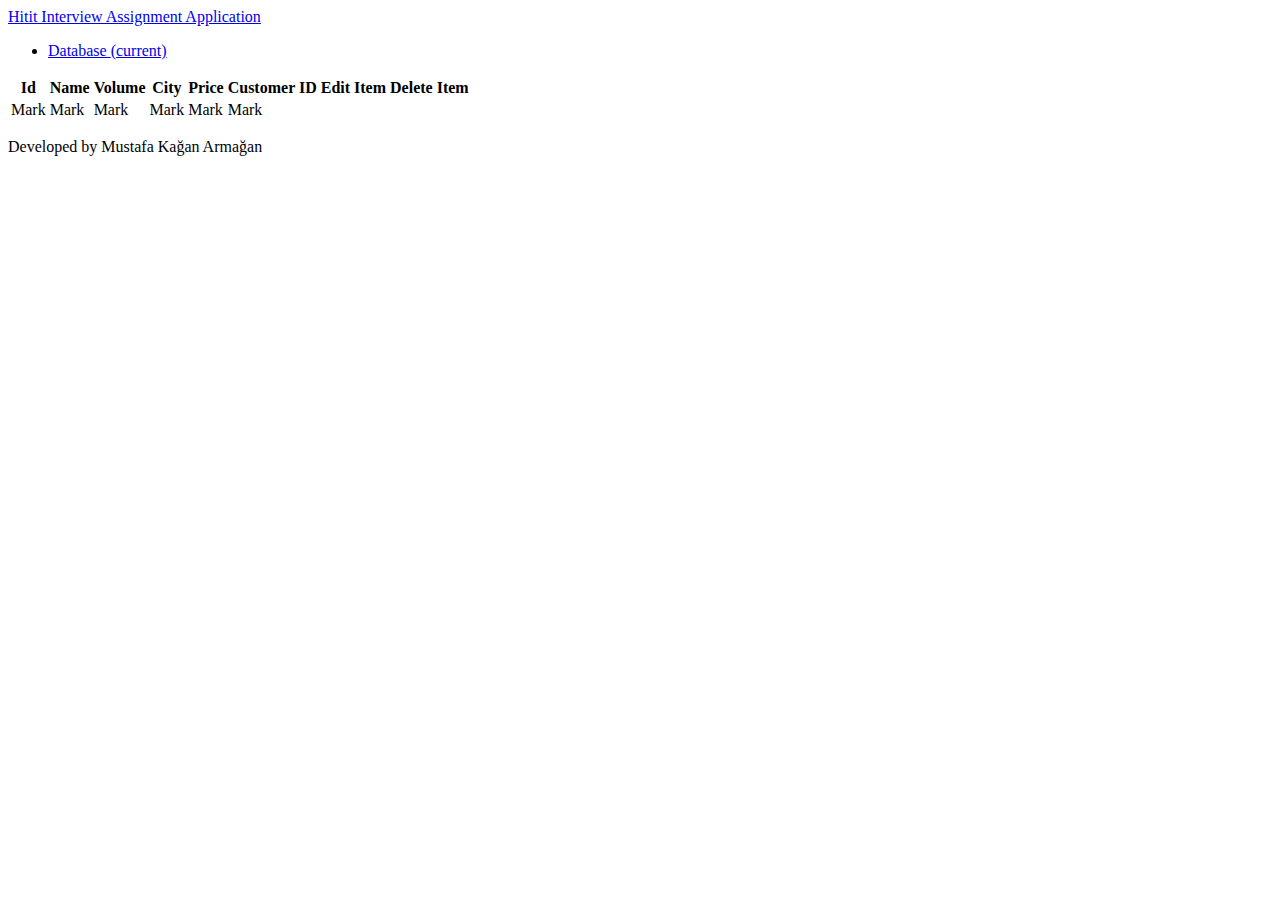
<file: src/main/resources/templates/items-by-customer.html>
<!DOCTYPE html>
<html xmlns:th="http://www.thymeleaf.org">
<head>
    <meta charset="utf-8">
    <meta http-equiv="x-ua-compatible" content="ie=edge">
    <title>Customer List</title>
    <meta name="viewport" content="width=device-width, initial-scale=1">
    <link rel="stylesheet" href="https://stackpath.bootstrapcdn.com/bootstrap/4.1.3/css/bootstrap.min.css"
          integrity="sha384-MCw98/SFnGE8fJT3GXwEOngsV7Zt27NXFoaoApmYm81iuXoPkFOJwJ8ERdknLPMO" crossorigin="anonymous">
    <link rel="stylesheet" href="https://use.fontawesome.com/releases/v5.4.1/css/all.css"
          integrity="sha384-5sAR7xN1Nv6T6+dT2mhtzEpVJvfS3NScPQTrOxhwjIuvcA67KV2R5Jz6kr4abQsz" crossorigin="anonymous">
    <link rel="stylesheet" th:href="@{/css/footer.css}">
</head>
<body>
<nav class="navbar navbar-expand-lg navbar-dark bg-dark static-top">

    <a class="navbar-brand" href="/index">Hitit Interview Assignment Application</a>
    <div class="collapse navbar-collapse" id="navbarResponsive">
        <ul class="navbar-nav ml-auto">
            <li class="nav-item active">
                <a class="nav-link" href="http://localhost:8080/h2-console"target="_blank" rel="noopener noreferrer">Database
                    <span class="sr-only">(current)</span>
                </a>
            </li>
        </ul>
    </div>
</nav>


<table class="table table-bordered table-striped">
    <thead class="thead-dark">
    <tr>
        <th scope="col">Id</th>
        <th scope="col">Name</th>
        <th scope="col">Volume</th>
        <th scope="col">City</th>
        <th scope="col">Price</th>
        <th scope="col">Customer ID</th>
        <th scope="col">Edit Item</th>
        <th scope="col">Delete Item</th>

    </tr>
    </thead>
    <tbody>
    <tr th:each="item: ${items}">
        <td th:text="${item.id}">Mark</td>
        <td th:text="${item.name}">Mark</td>
        <td th:text="${item.destinationCity}">Mark</td>
        <td th:text="${item.volume}">Mark</td>
        <td th:text="${item.price}">Mark</td>
        <td th:text="${item.customerId}">Mark</td>

        <td><a th:href="@{/item/update/{id}(id=${item.id})}" class="btn btn-primary"><i class="fas fa-edit"></i></a></td>
        <td><a th:href="@{/item/delete/{customerId}/{id}(id=${item.id},customerId=${item.customerId})}" class="btn btn-danger"><i class="fas fa-trash-alt"></i></a></td>
    </tr>

    </tbody>
</table>
<p><a th:href="@{/item/additem/{id}(id=${customer_id})}" class="btn btn-primary"><i class="fas fa-plus"></i></a> </p>




</body>
<footer class="footer" >
    <p>Developed by Mustafa Kağan Armağan <a href="mailto:mkaganarmagan@outlook.com"class="btn btn-secondary"><i class="fas fa-envelope"></i></a>
        <a href="https://www.linkedin.com/in/mkarmagan/" class="btn btn-secondary"target="_blank" rel="noopener noreferrer"><i class="fab fa-linkedin"></i></a>
        <a href="https://github.com/kaganarmagan" class="btn btn-secondary"target="_blank" rel="noopener noreferrer"><i class="fab fa-github"></i></a>
    </p>
</footer>
</html>
</file>
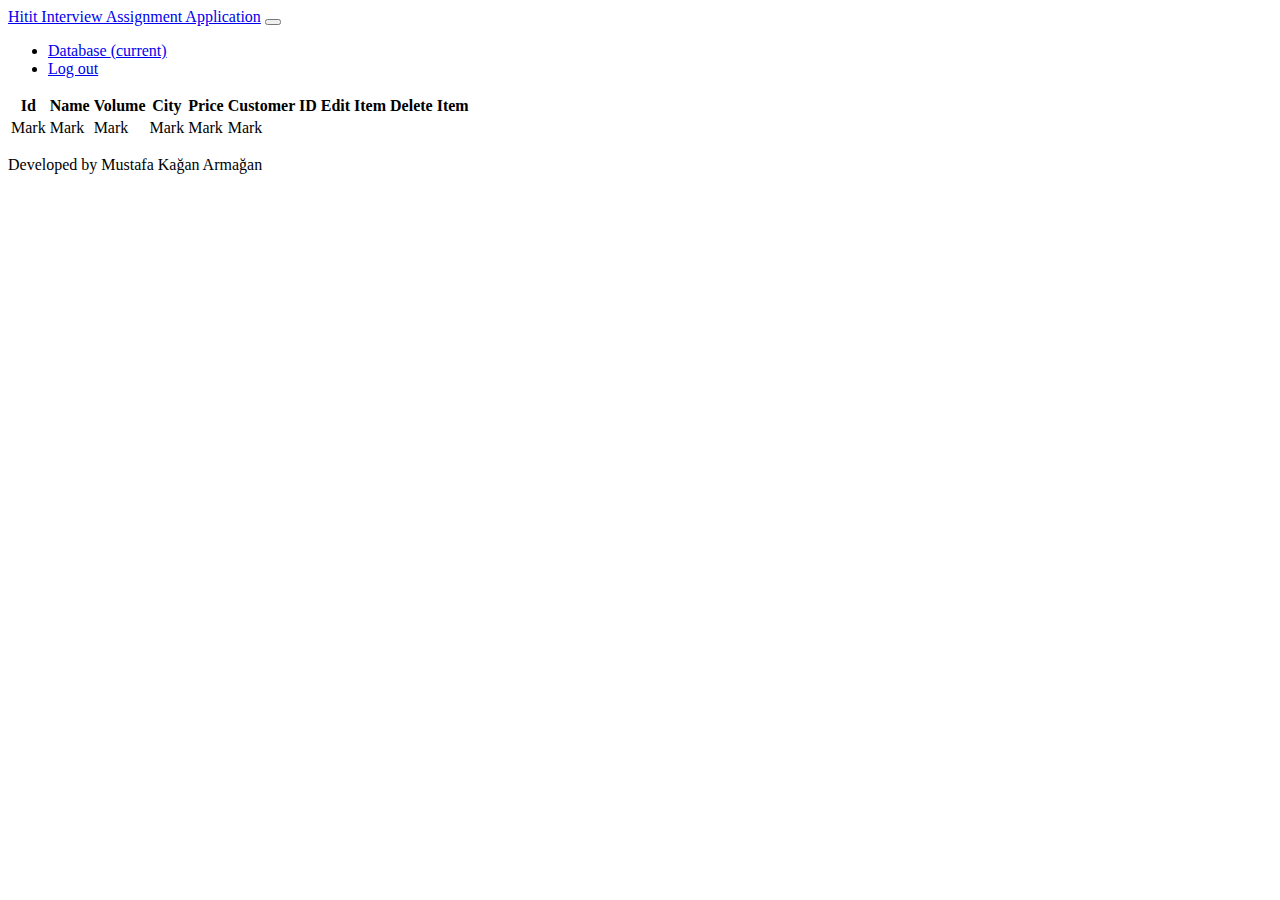
<file: src/main/resources/templates/itemsbycustomer.html>
<!DOCTYPE html>
<html xmlns:th="http://www.thymeleaf.org">
<head>
    <meta charset="utf-8">
    <meta http-equiv="x-ua-compatible" content="ie=edge">
    <title>Customer List</title>
    <meta name="viewport" content="width=device-width, initial-scale=1">
    <link rel="stylesheet" href="https://stackpath.bootstrapcdn.com/bootstrap/4.1.3/css/bootstrap.min.css"
          integrity="sha384-MCw98/SFnGE8fJT3GXwEOngsV7Zt27NXFoaoApmYm81iuXoPkFOJwJ8ERdknLPMO" crossorigin="anonymous">
    <link rel="stylesheet" href="https://use.fontawesome.com/releases/v5.4.1/css/all.css"
          integrity="sha384-5sAR7xN1Nv6T6+dT2mhtzEpVJvfS3NScPQTrOxhwjIuvcA67KV2R5Jz6kr4abQsz" crossorigin="anonymous">
    <link rel="stylesheet" th:href="@{/css/footer.css}">
</head>
<body>
<nav class="navbar navbar-expand-lg navbar-dark bg-dark static-top">

    <a class="navbar-brand" href="/index">Hitit Interview Assignment Application</a>
    <button class="navbar-toggler" type="button" data-toggle="collapse" data-target="#navbarResponsive" aria-controls="navbarResponsive"
            aria-expanded="false" aria-label="Toggle navigation">
        <span class="navbar-toggler-icon"></span>
    </button>
    <div class="collapse navbar-collapse" id="navbarResponsive">
        <ul class="navbar-nav ml-auto">
            <li class="nav-item active">
                <a class="nav-link" href="http://localhost:8080/h2-console"target="_blank" rel="noopener noreferrer">Database
                    <span class="sr-only">(current)</span>
                </a>
            </li>
            <li class="nav-item">
                <a class="nav-link" href="#">Log out</a>
            </li>
        </ul>
    </div>
</nav>


<table class="table table-bordered table-striped">
    <thead class="thead-dark">
    <tr>
        <th scope="col">Id</th>
        <th scope="col">Name</th>
        <th scope="col">Volume</th>
        <th scope="col">City</th>
        <th scope="col">Price</th>
        <th scope="col">Customer ID</th>
        <th scope="col">Edit Item</th>
        <th scope="col">Delete Item</th>

    </tr>
    </thead>
    <tbody>
    <tr th:each="item: ${items}">
        <td th:text="${item.id}">Mark</td>
        <td th:text="${item.name}">Mark</td>
        <td th:text="${item.destinationCity}">Mark</td>
        <td th:text="${item.volume}">Mark</td>
        <td th:text="${item.price}">Mark</td>
        <td th:text="${item.customerId}">Mark</td>

        <td><a th:href="@{/item/update/{id}(id=${item.id})}" class="btn btn-primary"><i class="fas fa-edit"></i></a></td>
        <td><a th:href="@{/item/delete/{id}(id=${item.id})}" class="btn btn-danger"><i class="fas fa-trash-alt"></i></a></td>
    </tr>

    </tbody>
</table>
<p><a th:href="@{/item/additem/{id}(id=${customer_id})}" class="btn btn-primary"><i class="fas fa-plus"></i></a> </p>




</body>
<footer class="footer" >
    <p>Developed by Mustafa Kağan Armağan <a href="mailto:mkaganarmagan@outlook.com"class="btn btn-secondary"><i class="fas fa-envelope"></i></a>
        <a href="https://www.linkedin.com/in/mkarmagan/" class="btn btn-secondary"target="_blank" rel="noopener noreferrer"><i class="fab fa-linkedin"></i></a>
        <a href="https://github.com/kaganarmagan" class="btn btn-secondary"target="_blank" rel="noopener noreferrer"><i class="fab fa-github"></i></a>
    </p>
</footer>
</html>
</file>
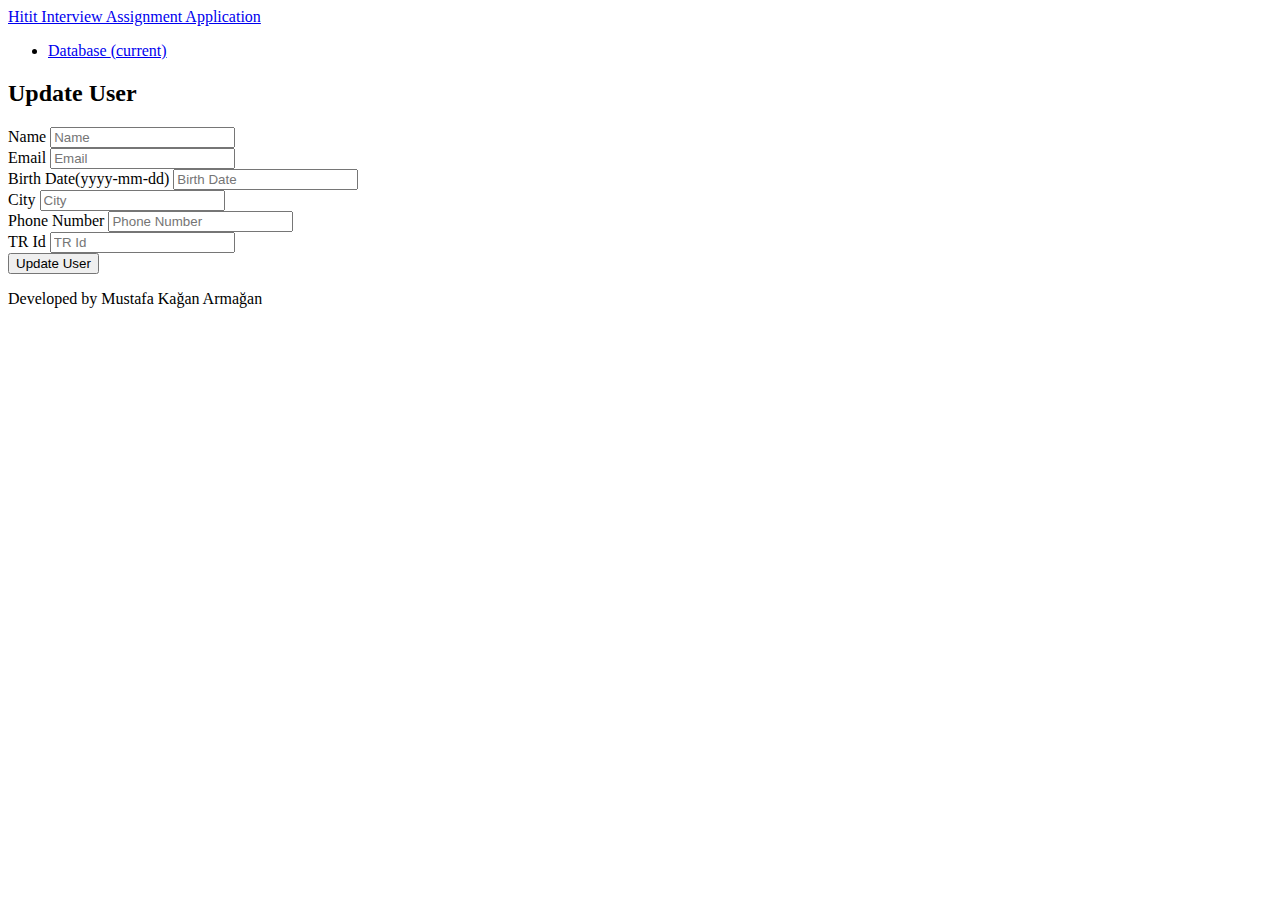
<file: src/main/resources/templates/update-customer.html>
<!DOCTYPE html>
<html xmlns:th="http://www.thymeleaf.org">
<head>
    <meta charset="utf-8">
    <meta http-equiv="x-ua-compatible" content="ie=edge">
    <title>Hitit Interview Assignment Application</title>
    <meta name="viewport" content="width=device-width, initial-scale=1">
    <link rel="stylesheet" href="https://stackpath.bootstrapcdn.com/bootstrap/4.1.3/css/bootstrap.min.css"
          integrity="sha384-MCw98/SFnGE8fJT3GXwEOngsV7Zt27NXFoaoApmYm81iuXoPkFOJwJ8ERdknLPMO" crossorigin="anonymous">
    <link rel="stylesheet" href="https://use.fontawesome.com/releases/v5.4.1/css/all.css"
          integrity="sha384-5sAR7xN1Nv6T6+dT2mhtzEpVJvfS3NScPQTrOxhwjIuvcA67KV2R5Jz6kr4abQsz" crossorigin="anonymous">
    <link rel="stylesheet" th:href="@{/css/footer.css}">
</head>
<body>
<nav class="navbar navbar-expand-lg navbar-dark bg-dark static-top">

    <a class="navbar-brand" href="/index">Hitit Interview Assignment Application</a>
    <div class="collapse navbar-collapse" id="navbarResponsive">
        <ul class="navbar-nav ml-auto">
            <li class="nav-item active">
                <a class="nav-link" href="http://localhost:8080/h2-console"target="_blank" rel="noopener noreferrer">Database
                    <span class="sr-only">(current)</span>
                </a>
            </li>
        </ul>
    </div>
</nav>
<div class="container my-5">
    <h2>Update User</h2>
    <div class="row">
        <div class="col-md-6">
            <form action="#" th:action="@{/update}" th:object="${customer}" method="post">
                <div class="row">
                    <div class="form-group col-md-6">
                        <label for="name" class="col-form-label">Name</label>
                        <input type="text" th:field="*{name}" class="form-control" id="name" placeholder="Name" required >
                        <div class="alert alert-warning" th:if="${#fields.hasErrors('name')}" th:errors="*{name}"></div>
                    </div>
                    <div class="form-group col-md-6">
                        <label for="email" class="col-form-label">Email</label>
                        <input type="text" th:field="*{email}" class="form-control" id="email" placeholder="Email" required >
                        <div class="alert alert-warning" th:if="${#fields.hasErrors('email')}" th:errors="*{email}"></div>
                    </div>
                    <div class="form-group col-md-6">
                        <label for="birthDate" class="col-form-label">Birth Date(yyyy-mm-dd)</label>
                        <input type="text" th:field="*{birthDate}" class="form-control" id="birthDate" placeholder="Birth Date" required>
                        <div class="alert alert-warning" th:if="${#fields.hasErrors('birthDate')}" th:errors="*{birthDate}"></div>
                    </div>
                    <div class="form-group col-md-6">
                        <label for="city" class="col-form-label">City</label>
                        <input type="text" th:field="*{city}" class="form-control" id="city" placeholder="City" required>
                        <div class="alert alert-warning" th:if="${#fields.hasErrors('city')}" th:errors="*{city}"></div>
                    </div>
                    <div class="form-group col-md-6">
                        <label for="phone" class="col-form-label">Phone Number</label>
                        <input type="number" th:field="*{phone}" class="form-control" id="phone" placeholder="Phone Number" required>
                        <div class="alert alert-warning" th:if="${#fields.hasErrors('phone')}" th:errors="*{phone}"></div>
                    </div>
                    <div class="form-group col-md-6">
                        <label for="trId" class="col-form-label">TR Id</label>
                        <input type="number" th:field="*{trId}" class="form-control" id="trId" placeholder="TR Id" required >
                        <div class="alert alert-warning" th:if="${#fields.hasErrors('trId')}" th:errors="*{trId}"></div>
                    </div>
                    <input type ="hidden" th:name="id" th:value="${customer.id}" />
                </div>

                <div class="row">
                    <div class="col-md-6 mt-5">
                        <input type="submit" class="btn btn-primary" value="Update User" >
                    </div>
                </div>
            </form>
        </div>
    </div>
</div>
</body>
<footer class="footer" >
    <p>Developed by Mustafa Kağan Armağan <a href="mailto:mkaganarmagan@outlook.com"class="btn btn-secondary"><i class="fas fa-envelope"></i></a>
        <a href="https://www.linkedin.com/in/mkarmagan/" class="btn btn-secondary"><i class="fab fa-linkedin"></i></a>
        <a href="https://github.com/kaganarmagan" class="btn btn-secondary"><i class="fab fa-github"></i></a>
    </p>
</footer>
</html>
</file>
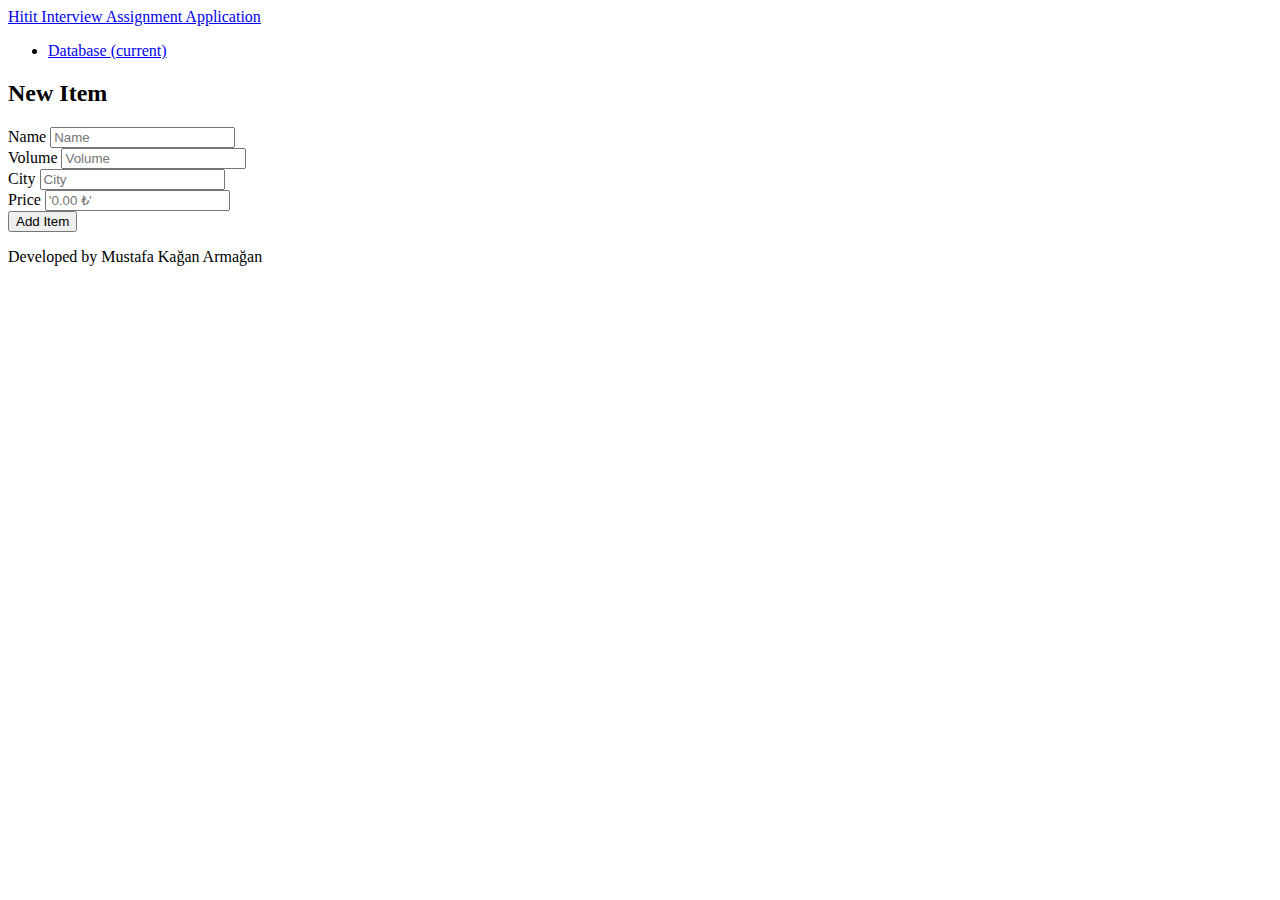
<file: src/main/resources/templates/update-item.html>
<!DOCTYPE html>
<html xmlns:th="http://www.thymeleaf.org">
<head>
    <meta charset="utf-8">
    <meta http-equiv="x-ua-compatible" content="ie=edge">
    <title>Hitit Interview Assignment Application</title>
    <meta name="viewport" content="width=device-width, initial-scale=1">
    <link rel="stylesheet" href="https://stackpath.bootstrapcdn.com/bootstrap/4.1.3/css/bootstrap.min.css"
          integrity="sha384-MCw98/SFnGE8fJT3GXwEOngsV7Zt27NXFoaoApmYm81iuXoPkFOJwJ8ERdknLPMO" crossorigin="anonymous">
    <link rel="stylesheet" href="https://use.fontawesome.com/releases/v5.4.1/css/all.css"
          integrity="sha384-5sAR7xN1Nv6T6+dT2mhtzEpVJvfS3NScPQTrOxhwjIuvcA67KV2R5Jz6kr4abQsz" crossorigin="anonymous">
    <link rel="stylesheet" th:href="@{/css/footer.css}">
</head>
<body>
<nav class="navbar navbar-expand-lg navbar-dark bg-dark static-top">

    <a class="navbar-brand" href="/index">Hitit Interview Assignment Application</a>
    <div class="collapse navbar-collapse" id="navbarResponsive">
        <ul class="navbar-nav ml-auto">
            <li class="nav-item active">
                <a class="nav-link" href="http://localhost:8080/h2-console"target="_blank" rel="noopener noreferrer">Database
                    <span class="sr-only">(current)</span>
                </a>
            </li>
        </ul>
    </div>
</nav>

<div class="container my-5">
    <h2>New Item</h2>
    <div class="row">
        <div class="col-md-6">
            <form action="#" th:action="@{/item/update/{id}(id=${item.customerId})}" th:object="${item}" method="post">
                <div class="row">
                    <div class="form-group col-md-6">
                        <label for="name" class="col-form-label">Name</label>
                        <input type="text" th:field="*{name}" class="form-control" id="name" placeholder="Name" required >
                        <div class="alert alert-warning" th:if="${#fields.hasErrors('name')}" th:errors="*{name}"></div>
                    </div>
                    <div class="form-group col-md-6">
                        <label for="volume" class="col-form-label">Volume</label>
                        <input type="text" th:field="*{volume}" class="form-control" id="volume" placeholder="Volume" required >
                        <div class="alert alert-warning" th:if="${#fields.hasErrors('volume')}" th:errors="*{volume}"></div>
                    </div>
                    <div class="form-group col-md-6">
                        <label for="destinationCity" class="col-form-label">City</label>
                        <input type="text" th:field="*{destinationCity}" class="form-control" id="destinationCity" placeholder="City" required>
                        <div class="alert alert-warning" th:if="${#fields.hasErrors('destinationCity')}" th:errors="*{destinationCity}"></div>
                    </div>
                    <input type ="hidden" th:name="customerId" th:value="${item.customerId}" />
                    <input type ="hidden" th:name="id" th:value="${item.id}" />
                    <div class="form-group col-md-6">
                        <label for="price" class="col-form-label">Price</label>
                        <input type="text" th:field="*{price}" class="form-control" id="price" placeholder="'0.00 ₺'" required >
                        <div class="alert alert-warning" th:if="${#fields.hasErrors('price')}" th:errors="*{price}"></div>
                    </div>
                </div>
                <div class="row">
                    <div class="col-md-6 mt-5">
                        <input type="submit" class="btn btn-primary" value="Add Item" >
                    </div>
                </div>
            </form>
        </div>
    </div>
</div>





</body>
<footer class="footer" >
    <p>Developed by Mustafa Kağan Armağan <a href="mailto:mkaganarmagan@outlook.com"class="btn btn-secondary"><i class="fas fa-envelope"></i></a>
        <a href="https://www.linkedin.com/in/mkarmagan/" class="btn btn-secondary"><i class="fab fa-linkedin"></i></a>
        <a href="https://github.com/kaganarmagan" class="btn btn-secondary"><i class="fab fa-github"></i></a>
    </p>
</footer>
</html>
</file>
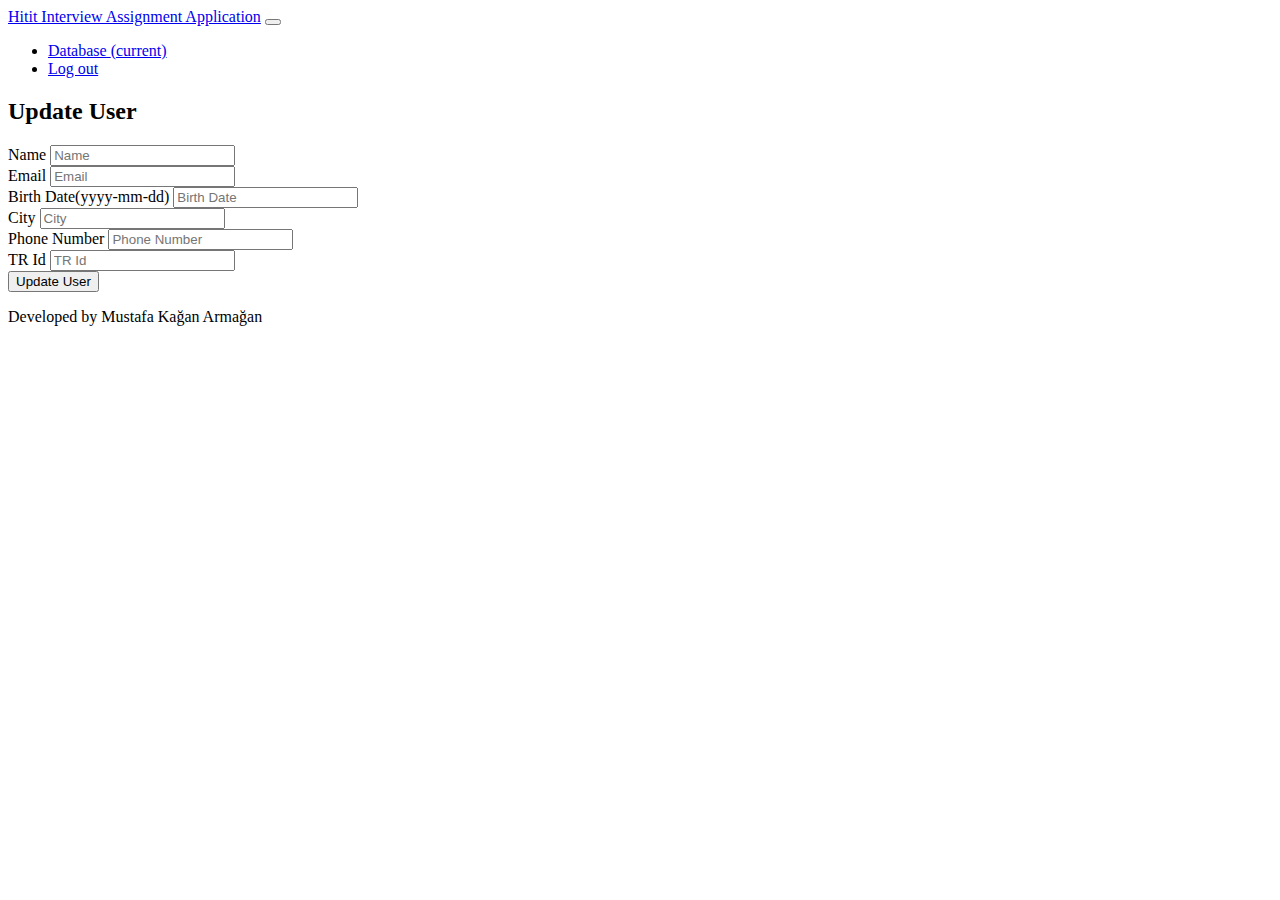
<file: src/main/resources/templates/updatecustomer.html>
<!DOCTYPE html>
<html xmlns:th="http://www.thymeleaf.org">
<head>
    <meta charset="utf-8">
    <meta http-equiv="x-ua-compatible" content="ie=edge">
    <title>Hitit Interview Assignment Application</title>
    <meta name="viewport" content="width=device-width, initial-scale=1">
    <link rel="stylesheet" href="https://stackpath.bootstrapcdn.com/bootstrap/4.1.3/css/bootstrap.min.css"
          integrity="sha384-MCw98/SFnGE8fJT3GXwEOngsV7Zt27NXFoaoApmYm81iuXoPkFOJwJ8ERdknLPMO" crossorigin="anonymous">
    <link rel="stylesheet" href="https://use.fontawesome.com/releases/v5.4.1/css/all.css"
          integrity="sha384-5sAR7xN1Nv6T6+dT2mhtzEpVJvfS3NScPQTrOxhwjIuvcA67KV2R5Jz6kr4abQsz" crossorigin="anonymous">
    <link rel="stylesheet" th:href="@{/css/footer.css}">
</head>
<body>
<nav class="navbar navbar-expand-lg navbar-dark bg-dark static-top">

    <a class="navbar-brand" href="/index">Hitit Interview Assignment Application</a>
    <button class="navbar-toggler" type="button" data-toggle="collapse" data-target="#navbarResponsive" aria-controls="navbarResponsive"
            aria-expanded="false" aria-label="Toggle navigation">
        <span class="navbar-toggler-icon"></span>
    </button>
    <div class="collapse navbar-collapse" id="navbarResponsive">
        <ul class="navbar-nav ml-auto">
            <li class="nav-item active">
                <a class="nav-link" href="http://localhost:8080/h2-console"target="_blank" rel="noopener noreferrer">Database
                    <span class="sr-only">(current)</span>
                </a>
            </li>
            <li class="nav-item">
                <a class="nav-link" href="#">Log out</a>
            </li>
        </ul>
    </div>
</nav>
<div class="container my-5">
    <h2>Update User</h2>
    <div class="row">
        <div class="col-md-6">
            <form action="#" th:action="@{/update}" th:object="${customer}" method="post">
                <div class="row">
                    <div class="form-group col-md-6">
                        <label for="name" class="col-form-label">Name</label>
                        <input type="text" th:field="*{name}" class="form-control" id="name" placeholder="Name" required >
                        <div class="alert alert-warning" th:if="${#fields.hasErrors('name')}" th:errors="*{name}"></div>
                    </div>
                    <div class="form-group col-md-6">
                        <label for="email" class="col-form-label">Email</label>
                        <input type="text" th:field="*{email}" class="form-control" id="email" placeholder="Email" required >
                        <div class="alert alert-warning" th:if="${#fields.hasErrors('email')}" th:errors="*{email}"></div>
                    </div>
                    <div class="form-group col-md-6">
                        <label for="birthDate" class="col-form-label">Birth Date(yyyy-mm-dd)</label>
                        <input type="text" th:field="*{birthDate}" class="form-control" id="birthDate" placeholder="Birth Date" required>
                        <div class="alert alert-warning" th:if="${#fields.hasErrors('birthDate')}" th:errors="*{birthDate}"></div>
                    </div>
                    <div class="form-group col-md-6">
                        <label for="city" class="col-form-label">City</label>
                        <input type="text" th:field="*{city}" class="form-control" id="city" placeholder="City" required>
                        <div class="alert alert-warning" th:if="${#fields.hasErrors('city')}" th:errors="*{city}"></div>
                    </div>
                    <div class="form-group col-md-6">
                        <label for="phone" class="col-form-label">Phone Number</label>
                        <input type="text" th:field="*{phone}" class="form-control" id="phone" placeholder="Phone Number" required>
                        <div class="alert alert-warning" th:if="${#fields.hasErrors('phone')}" th:errors="*{phone}"></div>
                    </div>
                    <div class="form-group col-md-6">
                        <label for="trId" class="col-form-label">TR Id</label>
                        <input type="text" th:field="*{trId}" class="form-control" id="trId" placeholder="TR Id" required >
                        <div class="alert alert-warning" th:if="${#fields.hasErrors('trId')}" th:errors="*{trId}"></div>
                    </div>
                    <input type ="hidden" th:name="id" th:value="${customer.id}" />
                </div>

                <div class="row">
                    <div class="col-md-6 mt-5">
                        <input type="submit" class="btn btn-primary" value="Update User" >
                    </div>
                </div>
            </form>
        </div>
    </div>
</div>
</body>
<footer class="footer" >
    <p>Developed by Mustafa Kağan Armağan <a href="mailto:mkaganarmagan@outlook.com"class="btn btn-secondary"><i class="fas fa-envelope"></i></a>
        <a href="https://www.linkedin.com/in/mkarmagan/" class="btn btn-secondary"><i class="fab fa-linkedin"></i></a>
        <a href="https://github.com/kaganarmagan" class="btn btn-secondary"><i class="fab fa-github"></i></a>
    </p>
</footer>
</html>
</file>
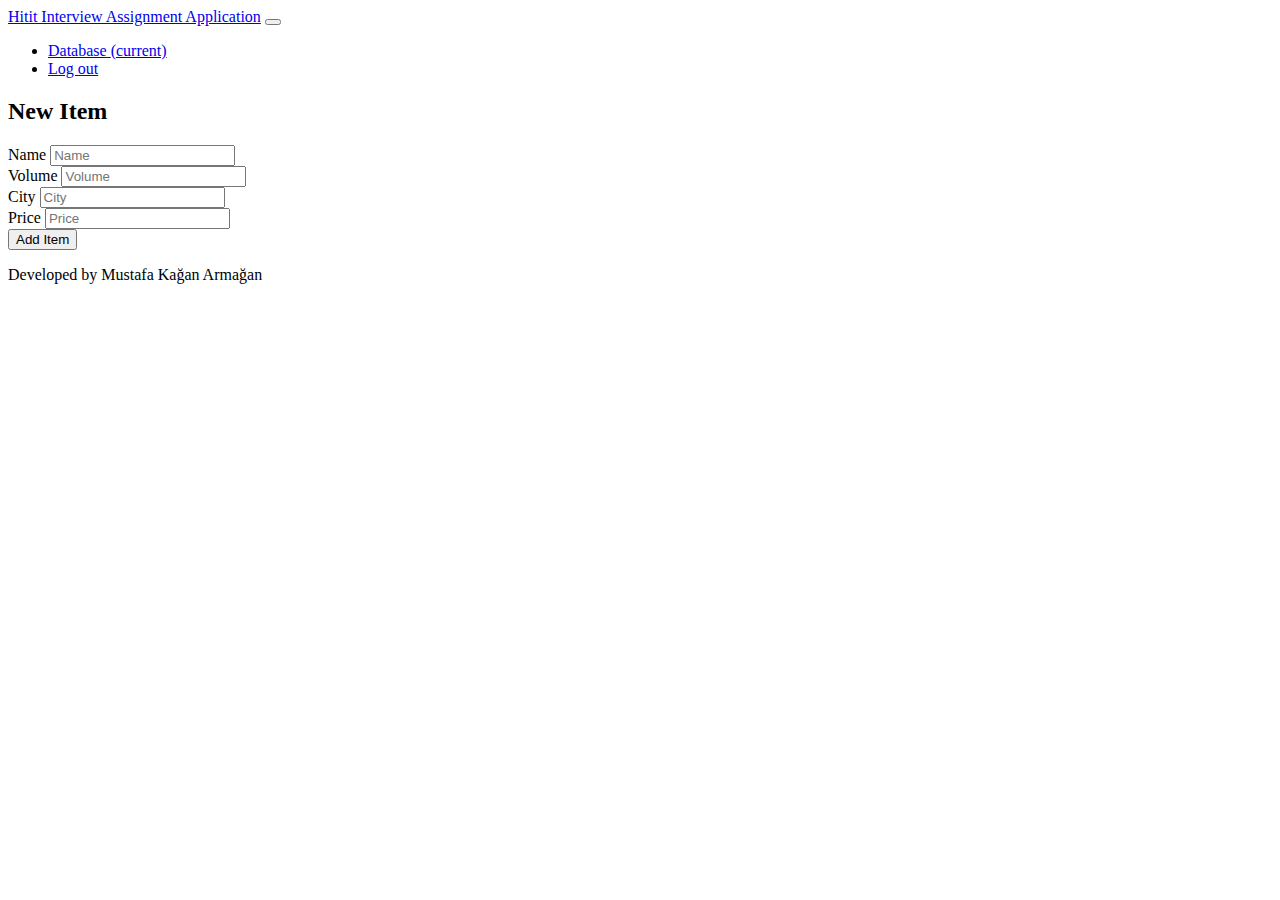
<file: src/main/resources/templates/updateitem.html>
<!DOCTYPE html>
<html xmlns:th="http://www.thymeleaf.org">
<head>
    <meta charset="utf-8">
    <meta http-equiv="x-ua-compatible" content="ie=edge">
    <title>Hitit Interview Assignment Application</title>
    <meta name="viewport" content="width=device-width, initial-scale=1">
    <link rel="stylesheet" href="https://stackpath.bootstrapcdn.com/bootstrap/4.1.3/css/bootstrap.min.css"
          integrity="sha384-MCw98/SFnGE8fJT3GXwEOngsV7Zt27NXFoaoApmYm81iuXoPkFOJwJ8ERdknLPMO" crossorigin="anonymous">
    <link rel="stylesheet" href="https://use.fontawesome.com/releases/v5.4.1/css/all.css"
          integrity="sha384-5sAR7xN1Nv6T6+dT2mhtzEpVJvfS3NScPQTrOxhwjIuvcA67KV2R5Jz6kr4abQsz" crossorigin="anonymous">
    <link rel="stylesheet" th:href="@{/css/footer.css}">
</head>
<body>
<nav class="navbar navbar-expand-lg navbar-dark bg-dark static-top">

    <a class="navbar-brand" href="/index">Hitit Interview Assignment Application</a>
    <button class="navbar-toggler" type="button" data-toggle="collapse" data-target="#navbarResponsive" aria-controls="navbarResponsive"
            aria-expanded="false" aria-label="Toggle navigation">
        <span class="navbar-toggler-icon"></span>
    </button>
    <div class="collapse navbar-collapse" id="navbarResponsive">
        <ul class="navbar-nav ml-auto">
            <li class="nav-item active">
                <a class="nav-link" href="http://localhost:8080/h2-console"target="_blank" rel="noopener noreferrer">Database
                    <span class="sr-only">(current)</span>
                </a>
            </li>
            <li class="nav-item">
                <a class="nav-link" href="#">Log out</a>
            </li>
        </ul>
    </div>
</nav>

<div class="container my-5">
    <h2>New Item</h2>
    <div class="row">
        <div class="col-md-6">
            <form action="#" th:action="@{/item/update/{id}(id=${item.customerId})}" th:object="${item}" method="post">
                <div class="row">
                    <div class="form-group col-md-6">
                        <label for="name" class="col-form-label">Name</label>
                        <input type="text" th:field="*{name}" class="form-control" id="name" placeholder="Name" required >
                        <div class="alert alert-warning" th:if="${#fields.hasErrors('name')}" th:errors="*{name}"></div>
                    </div>
                    <div class="form-group col-md-6">
                        <label for="volume" class="col-form-label">Volume</label>
                        <input type="text" th:field="*{volume}" class="form-control" id="volume" placeholder="Volume" required >
                        <div class="alert alert-warning" th:if="${#fields.hasErrors('volume')}" th:errors="*{volume}"></div>
                    </div>
                    <div class="form-group col-md-6">
                        <label for="destinationCity" class="col-form-label">City</label>
                        <input type="text" th:field="*{destinationCity}" class="form-control" id="destinationCity" placeholder="City" required>
                        <div class="alert alert-warning" th:if="${#fields.hasErrors('destinationCity')}" th:errors="*{destinationCity}"></div>
                    </div>
                    <input type ="hidden" th:name="customerId" th:value="${item.customerId}" />
                    <input type ="hidden" th:name="id" th:value="${item.id}" />
                    <div class="form-group col-md-6">
                        <label for="price" class="col-form-label">Price</label>
                        <input type="text" th:field="*{price}" class="form-control" id="price" placeholder="Price" required >
                        <div class="alert alert-warning" th:if="${#fields.hasErrors('price')}" th:errors="*{price}"></div>
                    </div>
                </div>
                <div class="row">
                    <div class="col-md-6 mt-5">
                        <input type="submit" class="btn btn-primary" value="Add Item" >
                    </div>
                </div>
            </form>
        </div>
    </div>
</div>





</body>
<footer class="footer" >
    <p>Developed by Mustafa Kağan Armağan <a href="mailto:mkaganarmagan@outlook.com"class="btn btn-secondary"><i class="fas fa-envelope"></i></a>
        <a href="https://www.linkedin.com/in/mkarmagan/" class="btn btn-secondary"><i class="fab fa-linkedin"></i></a>
        <a href="https://github.com/kaganarmagan" class="btn btn-secondary"><i class="fab fa-github"></i></a>
    </p>
</footer>
</html>
</file>
